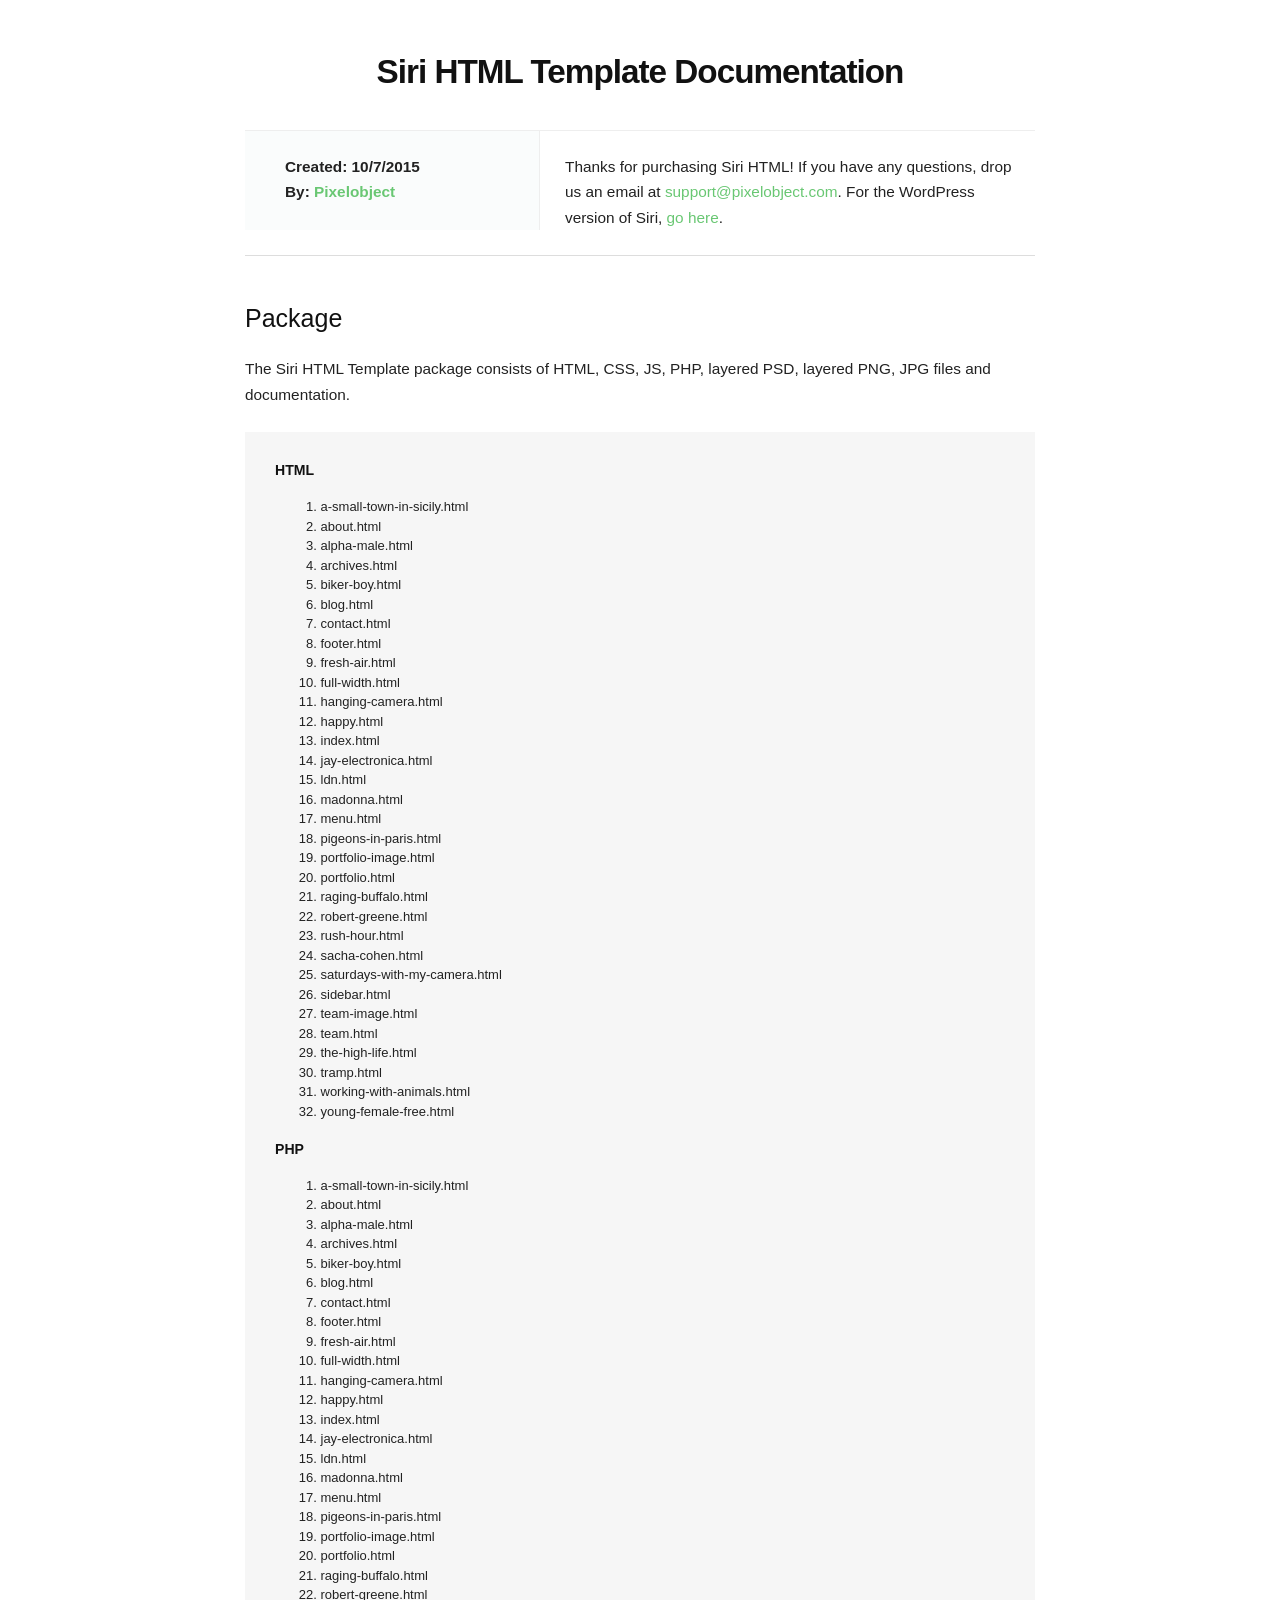
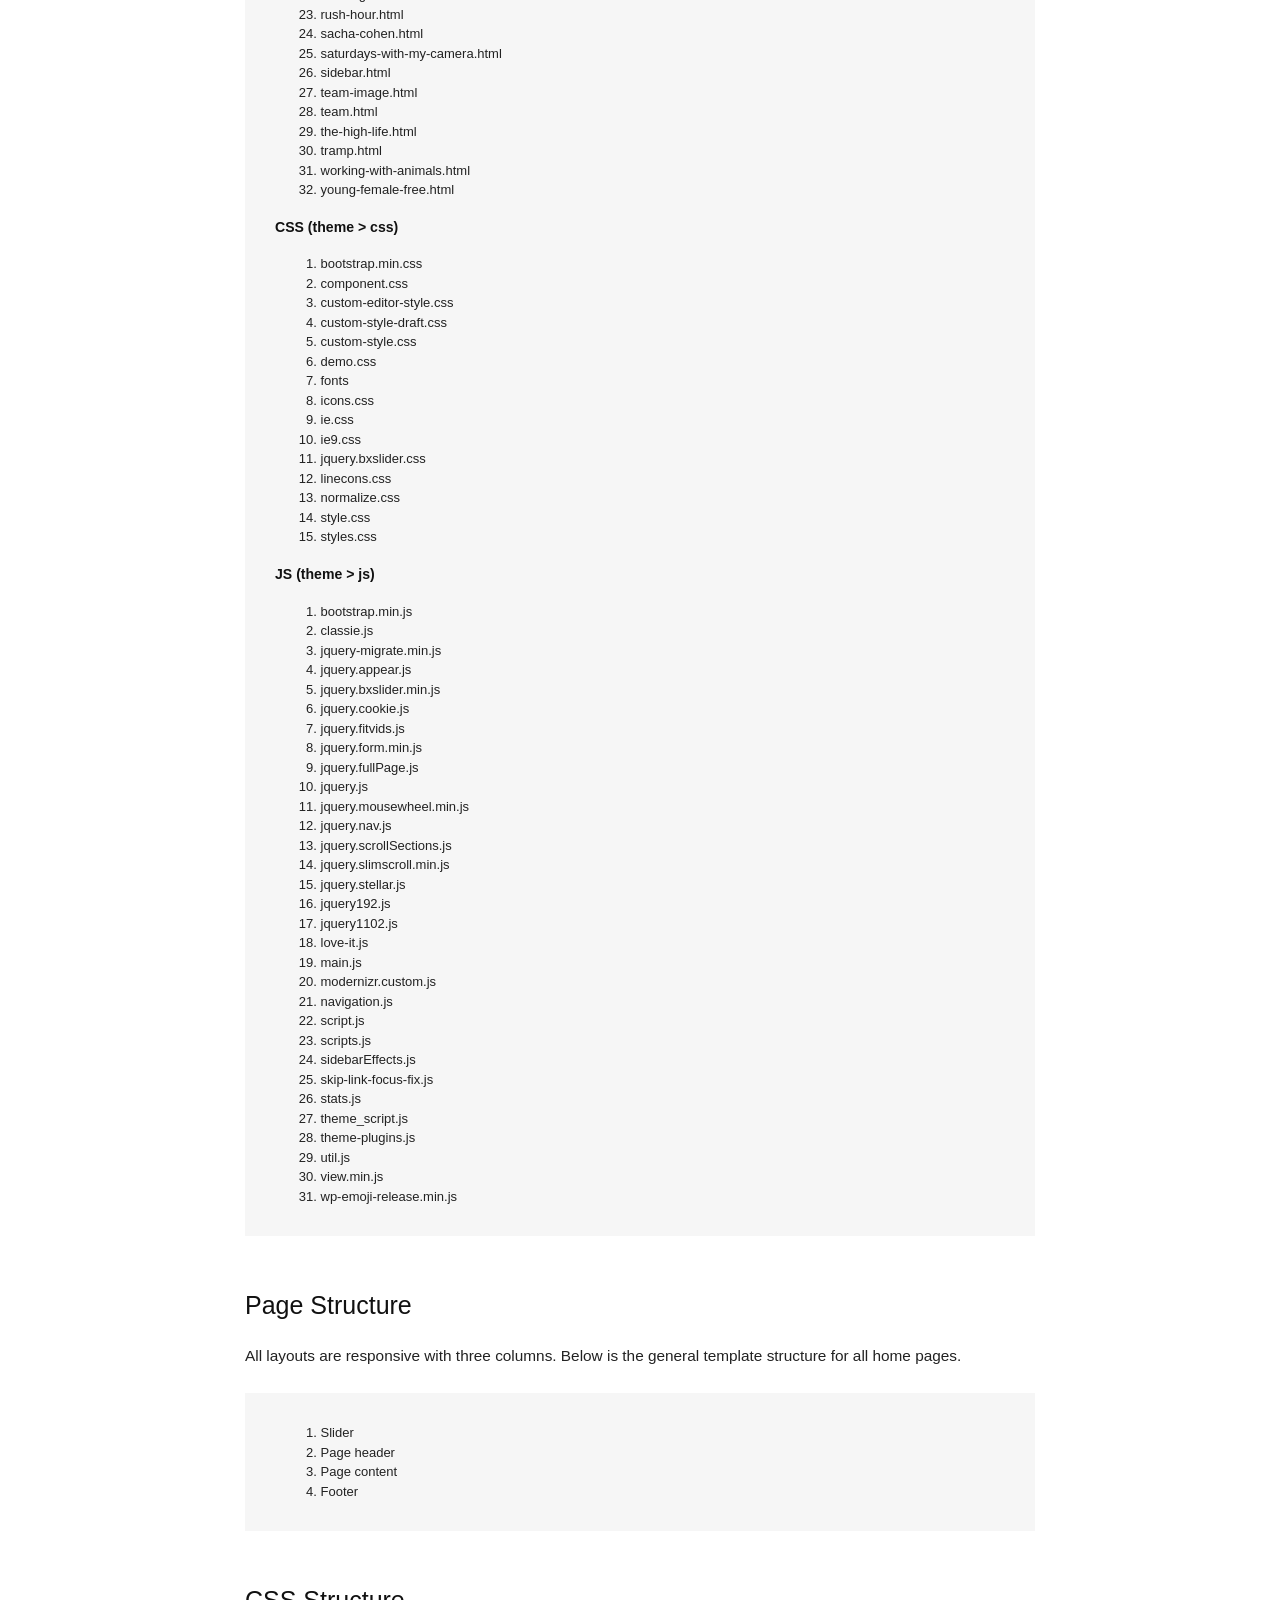
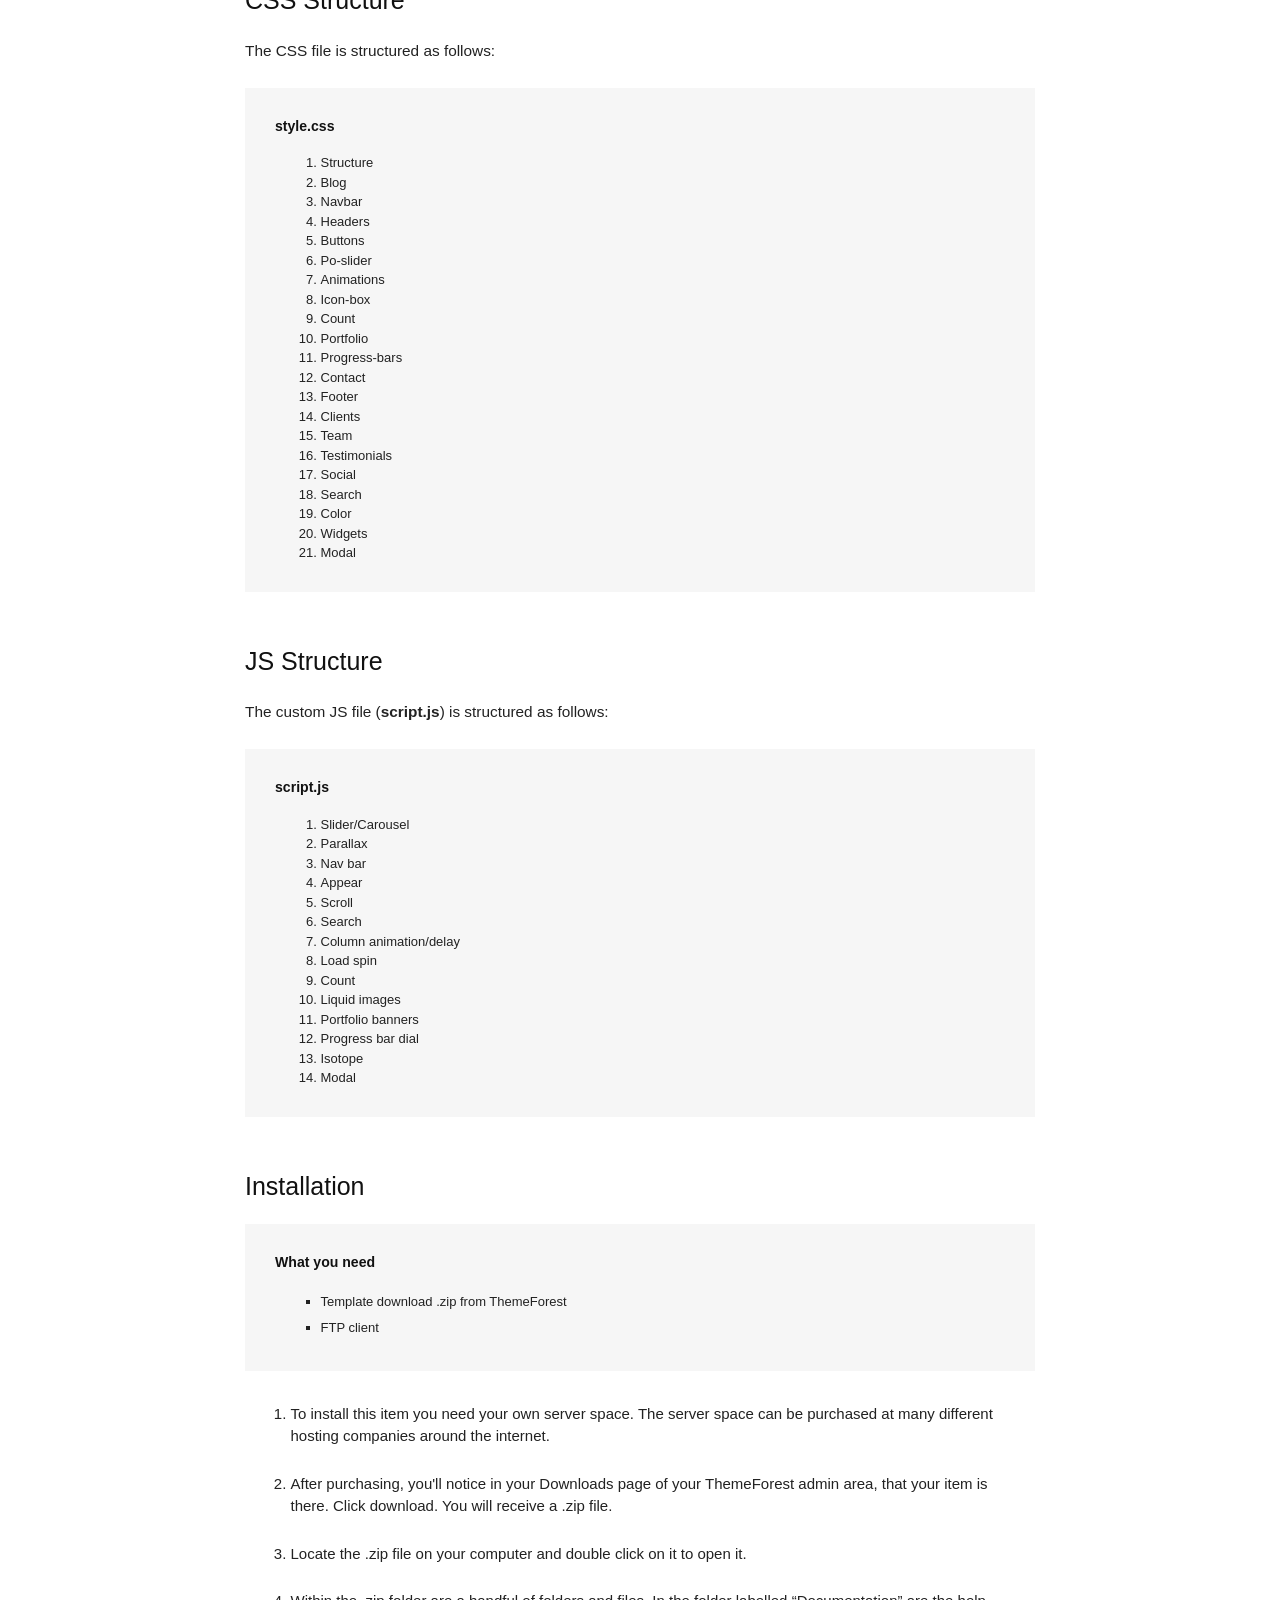
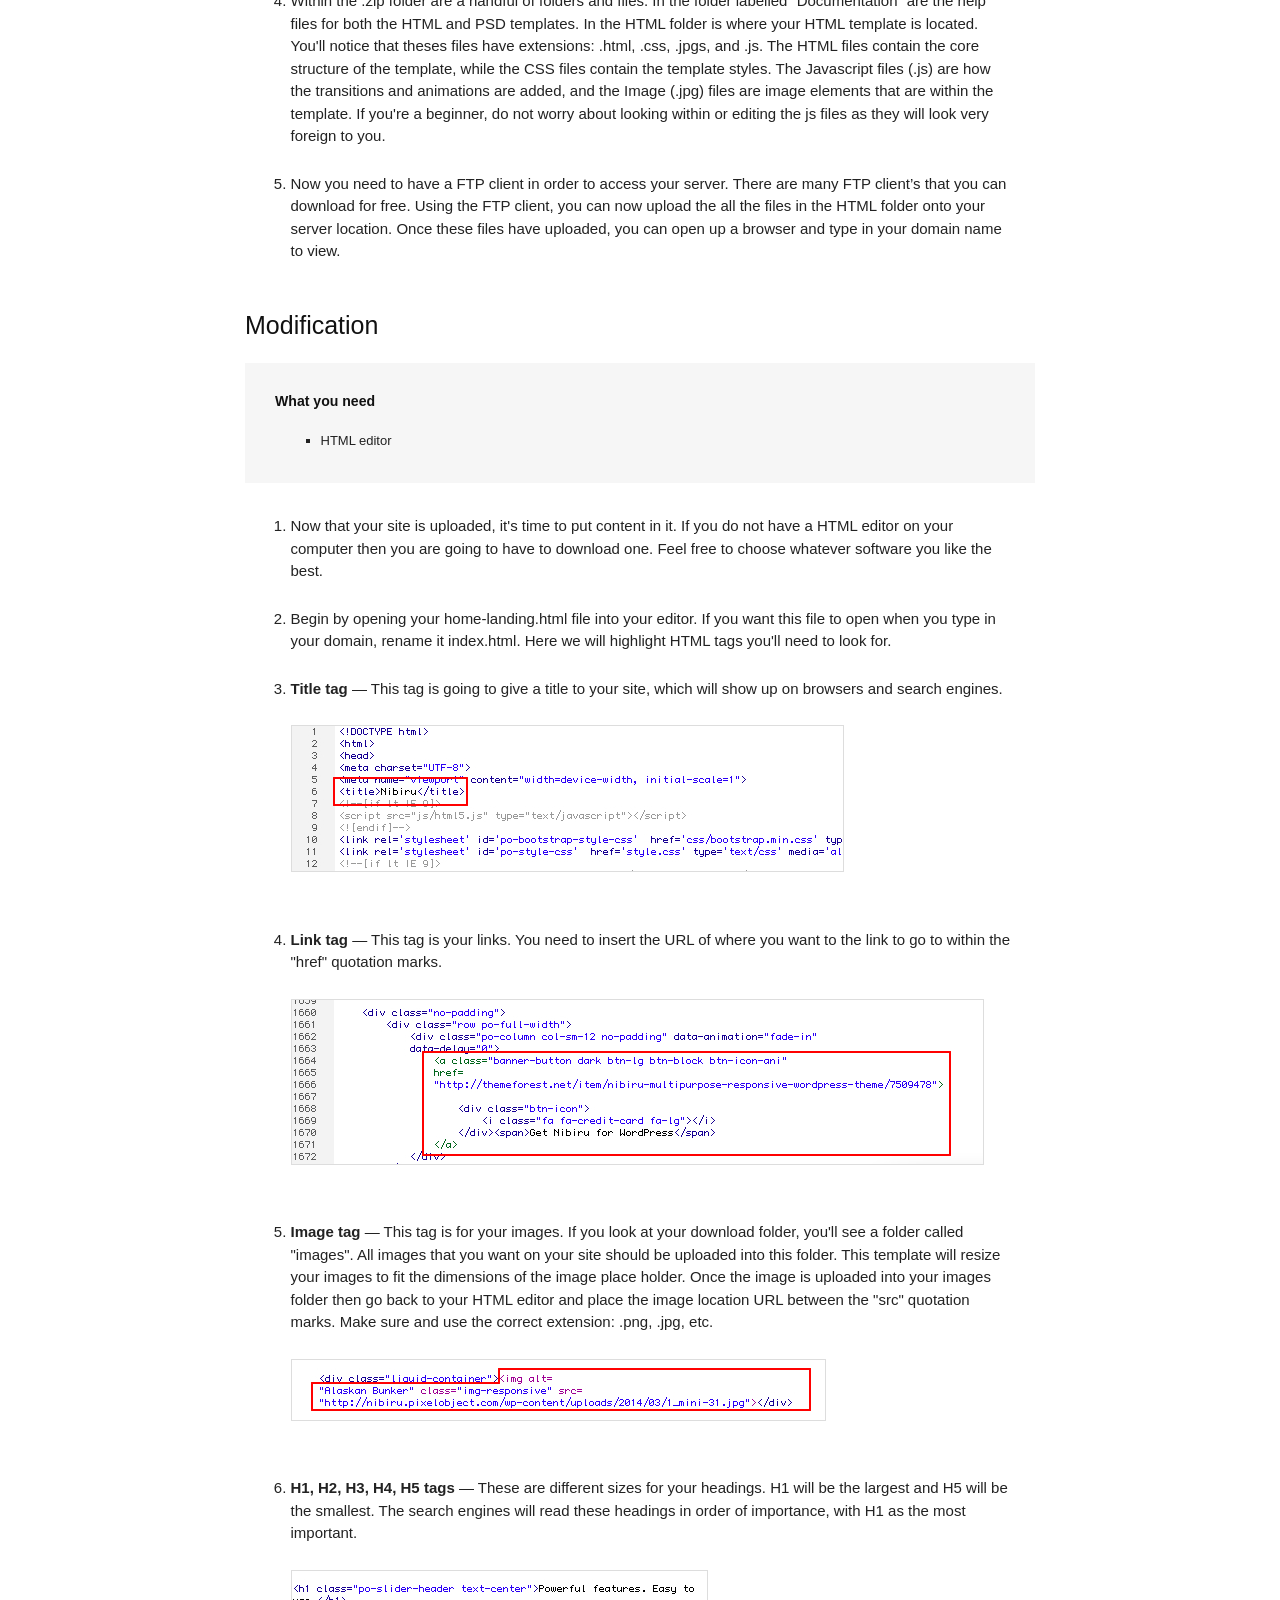
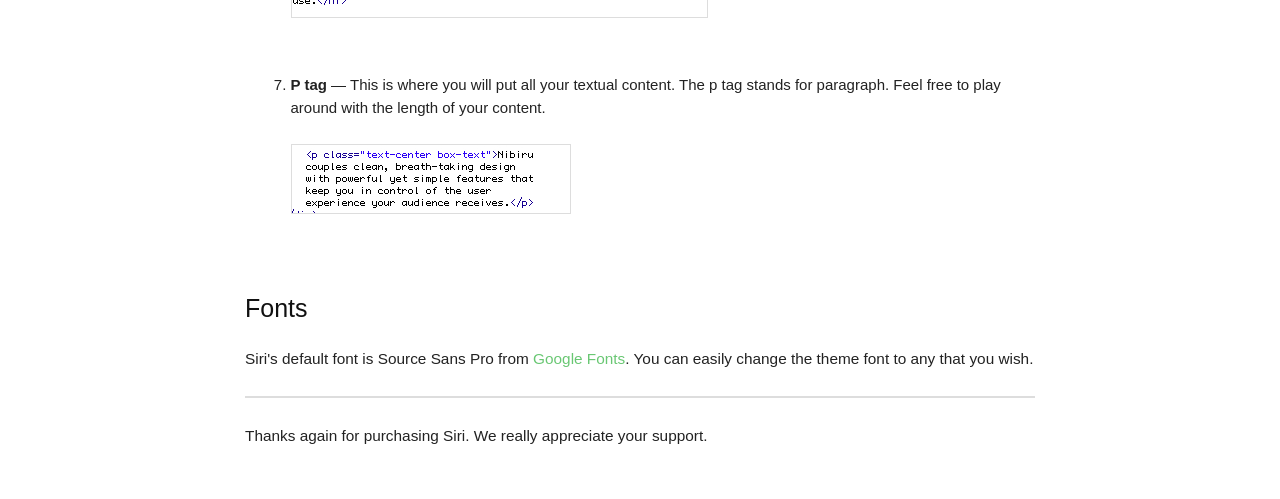
<file: Documentation/siri-documentation-html.html>
<!DOCTYPE HTML PUBLIC "-//W3C//DTD HTML 4.01//EN" "http://www.w3.org/TR/html4/strict.dtd">
<head lang="en">
	<meta http-equiv="content-type" content="text/html;charset=utf-8">
	<title>Siri HTML Template Documentation</title>
	<!-- Framework CSS -->
	<link rel="stylesheet" href="assets/blueprint-css/screen.css" type="text/css" media="screen, projection">
	<link rel="stylesheet" href="assets/blueprint-css/print.css" type="text/css" media="print">
	<!--[if lt IE 8]><link rel="stylesheet" href="assets/blueprint-css/ie.css" type="text/css" media="screen, projection"><![endif]-->
	<link rel="stylesheet" href="assets/blueprint-css/plugins/fancy-type/screen.css" type="text/css" media="screen, projection">
	<style type="text/css" media="screen">
		p, table, hr, .box { margin-bottom:25px; }
		.box p { margin-bottom:10px; }
		.instructions ol li{font-size:15px; margin-bottom:25px;}
		.instructions ol li img{margin:25px 0;}
	</style>
</head>


<body>
	<div class="container">
	
		
		
    <h1 class="center">Siri HTML Template Documentation</h1>
		
		<div class="borderTop">
			<div class="span-6 colborder info prepend-1">
				<p class="prepend-top">
					<strong>
					Created: 10/7/2015<br>
					By: <a href="http://pixelobject.com/">Pixelobject</a><br>
					</strong>
				</p>
			</div><!-- end div .span-6 -->		
	
			<div class="span-12 last">
				<p class="prepend-top append-0">Thanks for purchasing Siri HTML! If you have any questions, drop us an email at <a href="mailto:support@pixelobject.com">support@pixelobject.com</a>. For the WordPress version of Siri, <a href="http://pixelobject.com/themes/siri/">go here</a>.</p>
			</div>
		</div><!-- end div .borderTop -->
		
		<hr>
        
        <h3>Package</h3>
        <p>The Siri HTML Template package consists of HTML, CSS, JS, PHP, layered PSD, layered PNG, JPG files and documentation.</p>
        <div class="bg">
        
        
        <h4 class="bg-top"><strong>HTML</strong></h4>
		<ol>
			
            
            <li>a-small-town-in-sicily.html</li>
            <li>about.html</li>
            <li>alpha-male.html</li>
            <li>archives.html</li>
            <li>biker-boy.html</li>
            <li>blog.html</li>
            <li>contact.html</li>
            <li>footer.html</li>
            <li>fresh-air.html</li>
            <li>full-width.html</li>
            <li>hanging-camera.html</li>
            <li>happy.html</li>
            <li>index.html</li>
            <li>jay-electronica.html</li>
            <li>ldn.html</li>
            <li>madonna.html</li>
            <li>menu.html</li>
            <li>pigeons-in-paris.html</li>
            <li>portfolio-image.html</li>
            <li>portfolio.html</li>
            <li>raging-buffalo.html</li>
            <li>robert-greene.html</li>
            <li>rush-hour.html</li>
            <li>sacha-cohen.html</li>
            <li>saturdays-with-my-camera.html</li>
            <li>sidebar.html</li>
            <li>team-image.html</li>
            <li>team.html</li>
            <li>the-high-life.html</li>
            <li>tramp.html</li>
            <li>working-with-animals.html</li>
            <li>young-female-free.html</li>
		 </ol>
         
         <h4 class="bg-top"><strong>PHP</strong></h4>
		<ol>
			
            
            <li>a-small-town-in-sicily.html</li>
            <li>about.html</li>
            <li>alpha-male.html</li>
            <li>archives.html</li>
            <li>biker-boy.html</li>
            <li>blog.html</li>
            <li>contact.html</li>
            <li>footer.html</li>
            <li>fresh-air.html</li>
            <li>full-width.html</li>
            <li>hanging-camera.html</li>
            <li>happy.html</li>
            <li>index.html</li>
            <li>jay-electronica.html</li>
            <li>ldn.html</li>
            <li>madonna.html</li>
            <li>menu.html</li>
            <li>pigeons-in-paris.html</li>
            <li>portfolio-image.html</li>
            <li>portfolio.html</li>
            <li>raging-buffalo.html</li>
            <li>robert-greene.html</li>
            <li>rush-hour.html</li>
            <li>sacha-cohen.html</li>
            <li>saturdays-with-my-camera.html</li>
            <li>sidebar.html</li>
            <li>team-image.html</li>
            <li>team.html</li>
            <li>the-high-life.html</li>
            <li>tramp.html</li>
            <li>working-with-animals.html</li>
            <li>young-female-free.html</li>
		 </ol>
         
         <h4 class="bg-top"><strong>CSS</strong> (theme > css)</h4>
		<ol>
			
            
            <li>bootstrap.min.css</li>
            <li>component.css</li>
            <li>custom-editor-style.css</li>
            <li>custom-style-draft.css</li>
            <li>custom-style.css</li>
            <li>demo.css</li>
            <li>fonts</li>
            <li>icons.css</li>
            <li>ie.css</li>
            <li>ie9.css</li>
            <li>jquery.bxslider.css</li>
            <li>linecons.css</li>
            <li>normalize.css</li>
            <li>style.css</li>
            <li>styles.css</li>
		 </ol>
         
         <h4 class="bg-top"><strong>JS</strong> (theme > js)</h4>
		<ol>
        	<li>bootstrap.min.js</li>
            <li>classie.js</li>
            <li>jquery-migrate.min.js</li>
            <li>jquery.appear.js</li>
            <li>jquery.bxslider.min.js</li>
            <li>jquery.cookie.js</li>
            <li>jquery.fitvids.js</li>
            <li>jquery.form.min.js</li>
            <li>jquery.fullPage.js</li>
            <li>jquery.js</li>
            <li>jquery.mousewheel.min.js</li>
            <li>jquery.nav.js</li>
            <li>jquery.scrollSections.js</li>
            <li>jquery.slimscroll.min.js</li>
            <li>jquery.stellar.js</li>
            <li>jquery192.js</li>
            <li>jquery1102.js</li>
            <li>love-it.js</li>
            <li>main.js</li>
            <li>modernizr.custom.js</li>
            <li>navigation.js</li>
            <li>script.js</li>
            <li>scripts.js</li>
            <li>sidebarEffects.js</li>
            <li>skip-link-focus-fix.js</li>
            <li>stats.js</li>
            <li>theme_script.js</li>
            <li>theme-plugins.js</li>
            <li>util.js</li>
            <li>view.min.js</li>
            <li>wp-emoji-release.min.js</li>
		 </ol>
         
       
		</div> 
        
        <h3>Page Structure</h3>
		<p>All layouts are responsive with three columns. Below is the general template structure for all home pages.</p>
		<div class="bg">
		<ol>
        	<li>Slider</li>
            <li>Page header</li>
			<li>Page content</li>
			<li>Footer</li>
		</ol>
       
    </div>
        
        <h3>CSS Structure</h3>
		<p>The CSS file is structured as follows:</p>
		<div class="bg">
        <h4 class="bg-top"><strong>style.css</strong></h4>
		<ol>
        	<li>Structure</li>
            <li>Blog</li>
            <li>Navbar</li>
            <li>Headers</li>
            <li>Buttons</li>
            <li>Po-slider</li>
            <li>Animations</li>
            <li>Icon-box</li>
            <li>Count</li>
            <li>Portfolio</li>
            <li>Progress-bars</li>
            <li>Contact</li>
            <li>Footer</li>
            <li>Clients</li>
            <li>Team</li>
            <li>Testimonials</li>
            <li>Social</li>
            <li>Search</li>
            <li>Color</li>
            <li>Widgets</li>
            <li>Modal</li>
		</ol>
       
    </div>
    
    <h3>JS Structure</h3>
		<p>The custom JS file (<strong>script.js</strong>) is structured as follows:</p>
		<div class="bg">
        <h4 class="bg-top"><strong>script.js</strong></h4>
		<ol>
			<li>Slider/Carousel</li>
			<li>Parallax</li>
			<li>Nav bar</li>
			<li>Appear</li>
			<li>Scroll</li>
            <li>Search</li>
            <li>Column animation/delay</li>
            <li>Load spin</li>
            <li>Count</li>
            <li>Liquid images</li>
            <li>Portfolio banners</li>
            <li>Progress bar dial</li>
            <li>Isotope</li>
            <li>Modal</li>
		</ol>
        
       
    </div>
    
       <h3>Installation</h3>
       <div class="bg">
       <h4 class="bg-top">What you need</h4>
       	<ul>
        
		<li>Template download .zip from ThemeForest</li>
        <li>FTP client</li>
        </ul>
        </div>
        
       <div class="instructions">
       	<ol>
        
		<li>To install this item you need your own server space. The server space can be purchased at many different hosting companies around the internet.</li>
        <li>After purchasing, you'll notice in your Downloads page of your ThemeForest admin area, that your item is there.  Click download.  You will receive a .zip file.</li>
        <li>Locate the .zip file on your computer and double click on it to open it.</li>
        <li>Within the .zip folder are a handful of folders and files.  In the folder labelled “Documentation” are the help files for both the HTML and PSD templates. In the HTML folder is where your HTML template is located. You'll notice that theses files have extensions: .html, .css, .jpgs, and .js. The HTML files contain the core structure of the template, while the CSS files contain the template styles. The Javascript files (.js) are how the transitions and animations are added, and the Image (.jpg) files are image elements that are within the template. If you're a beginner, do not worry about looking within or editing the js files as they will look very foreign to you.</li>
        <li>Now you need to have a FTP client in order to access your server.  There are many FTP client’s that you can download for free. Using the FTP client, you can now upload the all the files in the HTML folder onto your server location. Once these files have uploaded, you can open up a browser and type in your domain name to view.</li>
        
        
       	</ol>
        </div>
        
        <h3>Modification</h3>
        
        <div class="bg">
        <h4 class="bg-top">What you need</h4>
       	<ul>
        
		<li>HTML editor</li>
        </ul>
        </div>
        
        
       <div class="instructions">
       	<ol>
        
		
        <li>Now that your site is uploaded, it's time to put content in it. If you do not have a HTML editor on your computer then you are going to have to download one. Feel free to choose whatever software you like the best.</li>
        <li>Begin by opening your home-landing.html file into your editor. If you want this file to open when you type in your domain, rename it index.html. Here we will highlight HTML tags you'll need to look for.</li>
        <li><strong>Title tag</strong> &#8212; This tag is going to give a title to your site, which will show up on browsers and search engines.<br><img src="assets/images/title.jpg" alt="title"></li>
        <li><strong>Link tag</strong> &#8212;  This tag is your links.  You need to insert the URL of where you want to the link to go to within the "href" quotation marks.<br><img src="assets/images/link.jpg" alt="link"></li>
        <li><strong>Image tag</strong> &#8212; This tag is for your images.  If you look at your download folder, you'll see a folder called "images".  All images that you want on your site should be uploaded into this folder.  This template will resize your images to fit the dimensions of the image place holder. Once the image is uploaded into your images folder then go back to your HTML editor and place the image location URL between the "src" quotation marks.  Make sure and use the correct extension: .png, .jpg, etc.<br><img src="assets/images/image.jpg" alt="image"></li>
        <li><strong>H1, H2, H3, H4, H5 tags</strong> &#8212; These are different sizes for your headings.  H1 will be the largest and H5 will be the smallest.  The search engines will read these headings in order of importance, with H1 as the most important. <br><img src="assets/images/header.jpg" alt="header"></li>
        <li><strong>P tag</strong> &#8212; This is where you will put all your textual content.  The p tag stands for paragraph.  Feel free to play around with the length of your content. <br><img src="assets/images/ptag.jpg" alt="ptag"></li>
        
       	</ol>
        </div>
		
        
        
        <h3>Fonts</h3>
		<p>Siri's default font is Source Sans Pro from <a href="http://www.google.com/fonts">Google Fonts</a>. You can easily change the theme font to any that you wish.</p>
        
        
    <hr>
		
		<p>Thanks again for purchasing Siri. We really appreciate your support.</p> 
     
		
	  <hr class="space">
	</div><!-- end div .container -->
</body>
</html>
</file>
<file: Documentation/assets/blueprint-css/screen.css>
/* -----------------------------------------------------------------------


 Blueprint CSS Framework 0.9
 http://blueprintcss.org

   * Copyright (c) 2007-Present. See LICENSE for more info.
   * See README for instructions on how to use Blueprint.
   * For credits and origins, see AUTHORS.
   * This is a compressed file. See the sources in the 'src' directory.

----------------------------------------------------------------------- */

/* reset.css */
html, body, div, span, object, iframe, h1, h2, h3, h4, h5, h6, p, blockquote, pre, a, abbr, acronym, address, code, del, dfn, em, img, q, dl, dt, dd, ol, ul, li, fieldset, form, label, legend, table, caption, tbody, tfoot, thead, tr, th, td {margin:0;padding:0;border:0;font-weight:inherit;font-style:inherit;font-size:100%;font-family:inherit;vertical-align:baseline;}
body {line-height:1.5;}
table {border-collapse:separate;border-spacing:0;}
caption, th, td {text-align:left;font-weight:normal;}
table, td, th {vertical-align:middle;}
blockquote:before, blockquote:after, q:before, q:after {content:"";}
blockquote, q {quotes:"" "";}
a img {border:none;}

/* custom.css */
.info { background:#fafcfc; }
.borderTop { border-top: 1px solid #eee;}
.append-0 {padding-right:20px;}

/* typography.css */
body {font-size:80%;color:#222;background:#fff;font-family:"Helvetica Neue", Arial, Helvetica, sans-serif;padding-top:30px;}
h1, h2, h3, h4, h5, h6 {font-weight:bold;color:#111;}
h1{ letter-spacing:-1px; padding:25px 0;  }
h1 {font-size:2.6em;line-height:1;margin-bottom:0.5em;}
h2 {font-size:1.9em;margin-bottom:0.75em;}
h3 {font-size:25px;line-height:1; margin-top:0.75em; margin-bottom:1em; padding:25px 0 0px; font-weight:normal;}
h4 {font-size:1.1em;line-height:1.25;margin-bottom:1.25em; padding:25px 0 0px;}
h5 {font-size:1em;font-weight:bold;margin-bottom:1.5em;}
h6 {font-size:1em;font-weight:bold;}
h1 img, h2 img, h3 img, h4 img, h5 img, h6 img {margin:0;}
p {font-size:1.2em; margin:0 0 0.75em;line-height:1.65em;}
p img.left {float:left;margin:1.5em 1.5em 1.5em 0;padding:0;}
p img.right {float:right;margin:1.5em 0 1.5em 1.5em;}
a:focus, a:hover {color:#5EB467;}
img { border:1px solid #ddd; margin:0 0 4em;}
a {color:#69C773;text-decoration:none;}
blockquote {margin:1.5em;color:#666;font-style:italic;}
strong {font-weight:bold;}
em, dfn {font-style:italic;}
dfn {font-weight:bold;}
sup, sub {line-height:0;}
abbr, acronym {border-bottom:1px dotted #666;}
address {margin:0 0 1.5em;font-style:italic;}
del {color:#666;}
pre {margin:1.5em 0;white-space:pre;}
pre, code, tt {font:13px 'andale mono', 'lucida console', monospace;line-height:1.5;}
.bg{ background-color:#f6f6f6; padding:30px 30px 10px; margin-bottom:2.5em;}
.bg-sub{padding:30px 0px 10px; text-transform:uppercase; color:#999;}
.bg-top{padding:0px 0 0px;}
li ul, li ol {margin:0 1.5em;}
ul ul li{font-size:13px; list-style-type:disc;}
ul ul ul li{font-size:13px; list-style-type:circle;}
ul, ol {font-size:13px; margin:0 1.5em 1.5em 3.5em;}
ul {font-size:13px; list-style-type:square; line-height:2;}
ol {list-style-type:decimal;}
ol.alpha {list-style:upper-alpha;}
dl {margin:0 0 1.5em 0;}
dl dt {font-weight:bold;}
dd {margin-left:1.5em;}
table {margin-bottom:1.4em;width:100%;}
th {font-weight:bold;}
thead th {background:#c3d9ff;}
th, td, caption {padding:4px 10px 4px 5px;}
tr.even td {background:#e5ecf9;}
tfoot {font-style:italic;}
caption {background:#eee;}
.small {font-size:.85em;margin-bottom:1.875em;line-height:1.875em;}
.large {font-size:1.2em;line-height:2.5em;margin-bottom:1.25em;}
.hide {display:none;}
.quiet {color:#666;}
.loud {color:#000;}
.highlight {background:#ff0;}
.added {background:#060;color:#fff;}
.removed {background:#900;color:#fff;}
.first {margin-left:0;padding-left:0;}
.last {margin-right:0;padding-right:0;}
.top {margin-top:0;padding-top:0;}
.bottom {margin-bottom:0;padding-bottom:0;}
.center {text-align:center;}
td{ vertical-align:top;}

/* forms.css */
label {font-weight:bold;}
fieldset {padding:1.4em;margin:0 0 1.5em 0;border:1px solid #ccc;}
legend {font-weight:bold;font-size:1.2em;}
input[type=text], input[type=password], input.text, input.title, textarea, select {background-color:#fff;border:1px solid #bbb;}
input[type=text]:focus, input[type=password]:focus, input.text:focus, input.title:focus, textarea:focus, select:focus {border-color:#666;}
input[type=text], input[type=password], input.text, input.title, textarea, select {margin:0.5em 0;}
input.text, input.title {width:300px;padding:5px;}
input.title {font-size:1.5em;}
textarea {width:390px;height:250px;padding:5px;}
input[type=checkbox], input[type=radio], input.checkbox, input.radio {position:relative;top:.25em;}
form.inline {line-height:3;}
form.inline p {margin-bottom:0;}
.error, .notice, .success {padding:.8em;margin-bottom:1em;border:2px solid #ddd;}
.error {background:#FBE3E4;color:#8a1f11;border-color:#FBC2C4;}
.notice {background:#FFF6BF;color:#514721;border-color:#FFD324;}
.success {background:#E6EFC2;color:#264409;border-color:#C6D880;}
.error a {color:#8a1f11;}
.notice a {color:#514721;}
.success a {color:#264409;}

/* grid.css */
.container {width:790px;margin:0 auto;}
.showgrid {background:url(src/grid.png);}
.column, div.span-1, div.span-2, div.span-3, div.span-4, div.span-5, div.span-6, div.span-7, div.span-8, div.span-9, div.span-10, div.span-11, div.span-12, div.span-13, div.span-14, div.span-15, div.span-16, div.span-17, div.span-18, div.span-19, div.span-20, div.span-21, div.span-22, div.span-23, div.span-24 {float:left;margin-right:10px;}
.last, div.last {margin-right:0;}
.span-1 {width:30px;}
.span-2 {width:70px;}
.span-3 {width:110px;}
.span-4 {width:150px;}
.span-5 {width:190px;}
.span-6 {width:230px;}
.span-7 {width:270px;}
.span-8 {width:310px;}
.span-9 {width:350px;}
.span-10 {width:390px;}
.span-11 {width:430px;}
.span-12 {width:470px;}
.span-13 {width:510px;}
.span-14 {width:550px;}
.span-15 {width:590px;}
.span-16 {width:630px;}
.span-17 {width:670px;}
.span-18 {width:710px;}
.span-19 {width:750px;}
.span-20 {width:790px;}
.span-21 {width:830px;}
.span-22 {width:870px;}
.span-23 {width:910px;}
.span-24, div.span-24 {width:950px;margin:0;}
input.span-1, textarea.span-1, input.span-2, textarea.span-2, input.span-3, textarea.span-3, input.span-4, textarea.span-4, input.span-5, textarea.span-5, input.span-6, textarea.span-6, input.span-7, textarea.span-7, input.span-8, textarea.span-8, input.span-9, textarea.span-9, input.span-10, textarea.span-10, input.span-11, textarea.span-11, input.span-12, textarea.span-12, input.span-13, textarea.span-13, input.span-14, textarea.span-14, input.span-15, textarea.span-15, input.span-16, textarea.span-16, input.span-17, textarea.span-17, input.span-18, textarea.span-18, input.span-19, textarea.span-19, input.span-20, textarea.span-20, input.span-21, textarea.span-21, input.span-22, textarea.span-22, input.span-23, textarea.span-23, input.span-24, textarea.span-24 {border-left-width:1px!important;border-right-width:1px!important;padding-left:5px!important;padding-right:5px!important;}
input.span-1, textarea.span-1 {width:18px!important;}
input.span-2, textarea.span-2 {width:58px!important;}
input.span-3, textarea.span-3 {width:98px!important;}
input.span-4, textarea.span-4 {width:138px!important;}
input.span-5, textarea.span-5 {width:178px!important;}
input.span-6, textarea.span-6 {width:218px!important;}
input.span-7, textarea.span-7 {width:258px!important;}
input.span-8, textarea.span-8 {width:298px!important;}
input.span-9, textarea.span-9 {width:338px!important;}
input.span-10, textarea.span-10 {width:378px!important;}
input.span-11, textarea.span-11 {width:418px!important;}
input.span-12, textarea.span-12 {width:458px!important;}
input.span-13, textarea.span-13 {width:498px!important;}
input.span-14, textarea.span-14 {width:538px!important;}
input.span-15, textarea.span-15 {width:578px!important;}
input.span-16, textarea.span-16 {width:618px!important;}
input.span-17, textarea.span-17 {width:658px!important;}
input.span-18, textarea.span-18 {width:698px!important;}
input.span-19, textarea.span-19 {width:738px!important;}
input.span-20, textarea.span-20 {width:778px!important;}
input.span-21, textarea.span-21 {width:818px!important;}
input.span-22, textarea.span-22 {width:858px!important;}
input.span-23, textarea.span-23 {width:898px!important;}
input.span-24, textarea.span-24 {width:938px!important;}
.append-1 {padding-right:40px;}
.append-2 {padding-right:80px;}
.append-3 {padding-right:120px;}
.append-4 {padding-right:160px;}
.append-5 {padding-right:200px;}
.append-6 {padding-right:240px;}
.append-7 {padding-right:280px;}
.append-8 {padding-right:320px;}
.append-9 {padding-right:360px;}
.append-10 {padding-right:400px;}
.append-11 {padding-right:440px;}
.append-12 {padding-right:480px;}
.append-13 {padding-right:520px;}
.append-14 {padding-right:560px;}
.append-15 {padding-right:600px;}
.append-16 {padding-right:640px;}
.append-17 {padding-right:680px;}
.append-18 {padding-right:720px;}
.append-19 {padding-right:760px;}
.append-20 {padding-right:800px;}
.append-21 {padding-right:840px;}
.append-22 {padding-right:880px;}
.append-23 {padding-right:920px;}
.prepend-1 {padding-left:40px;}
.prepend-2 {padding-left:80px;}
.prepend-3 {padding-left:120px;}
.prepend-4 {padding-left:160px;}
.prepend-5 {padding-left:200px;}
.prepend-6 {padding-left:240px;}
.prepend-7 {padding-left:280px;}
.prepend-8 {padding-left:320px;}
.prepend-9 {padding-left:360px;}
.prepend-10 {padding-left:400px;}
.prepend-11 {padding-left:440px;}
.prepend-12 {padding-left:480px;}
.prepend-13 {padding-left:520px;}
.prepend-14 {padding-left:560px;}
.prepend-15 {padding-left:600px;}
.prepend-16 {padding-left:640px;}
.prepend-17 {padding-left:680px;}
.prepend-18 {padding-left:720px;}
.prepend-19 {padding-left:760px;}
.prepend-20 {padding-left:800px;}
.prepend-21 {padding-left:840px;}
.prepend-22 {padding-left:880px;}
.prepend-23 {padding-left:920px;}
div.border {padding-right:4px;margin-right:5px;border-right:1px solid #eee;}
div.colborder {padding-right:24px;margin-right:25px;border-right:1px solid #eee;}
div.colborderTop {border-top:1px solid #eee;}
.pull-1 {margin-left:-40px;}
.pull-2 {margin-left:-80px;}
.pull-3 {margin-left:-120px;}
.pull-4 {margin-left:-160px;}
.pull-5 {margin-left:-200px;}
.pull-6 {margin-left:-240px;}
.pull-7 {margin-left:-280px;}
.pull-8 {margin-left:-320px;}
.pull-9 {margin-left:-360px;}
.pull-10 {margin-left:-400px;}
.pull-11 {margin-left:-440px;}
.pull-12 {margin-left:-480px;}
.pull-13 {margin-left:-520px;}
.pull-14 {margin-left:-560px;}
.pull-15 {margin-left:-600px;}
.pull-16 {margin-left:-640px;}
.pull-17 {margin-left:-680px;}
.pull-18 {margin-left:-720px;}
.pull-19 {margin-left:-760px;}
.pull-20 {margin-left:-800px;}
.pull-21 {margin-left:-840px;}
.pull-22 {margin-left:-880px;}
.pull-23 {margin-left:-920px;}
.pull-24 {margin-left:-960px;}
.pull-1, .pull-2, .pull-3, .pull-4, .pull-5, .pull-6, .pull-7, .pull-8, .pull-9, .pull-10, .pull-11, .pull-12, .pull-13, .pull-14, .pull-15, .pull-16, .pull-17, .pull-18, .pull-19, .pull-20, .pull-21, .pull-22, .pull-23, .pull-24 {float:left;position:relative;}
.push-1 {margin:0 -40px 1.5em 40px;}
.push-2 {margin:0 -80px 1.5em 80px;}
.push-3 {margin:0 -120px 1.5em 120px;}
.push-4 {margin:0 -160px 1.5em 160px;}
.push-5 {margin:0 -200px 1.5em 200px;}
.push-6 {margin:0 -240px 1.5em 240px;}
.push-7 {margin:0 -280px 1.5em 280px;}
.push-8 {margin:0 -320px 1.5em 320px;}
.push-9 {margin:0 -360px 1.5em 360px;}
.push-10 {margin:0 -400px 1.5em 400px;}
.push-11 {margin:0 -440px 1.5em 440px;}
.push-12 {margin:0 -480px 1.5em 480px;}
.push-13 {margin:0 -520px 1.5em 520px;}
.push-14 {margin:0 -560px 1.5em 560px;}
.push-15 {margin:0 -600px 1.5em 600px;}
.push-16 {margin:0 -640px 1.5em 640px;}
.push-17 {margin:0 -680px 1.5em 680px;}
.push-18 {margin:0 -720px 1.5em 720px;}
.push-19 {margin:0 -760px 1.5em 760px;}
.push-20 {margin:0 -800px 1.5em 800px;}
.push-21 {margin:0 -840px 1.5em 840px;}
.push-22 {margin:0 -880px 1.5em 880px;}
.push-23 {margin:0 -920px 1.5em 920px;}
.push-24 {margin:0 -960px 1.5em 960px;}
.push-1, .push-2, .push-3, .push-4, .push-5, .push-6, .push-7, .push-8, .push-9, .push-10, .push-11, .push-12, .push-13, .push-14, .push-15, .push-16, .push-17, .push-18, .push-19, .push-20, .push-21, .push-22, .push-23, .push-24 {float:right;position:relative;}
.prepend-top {margin-top:1.5em;}
.append-bottom {margin-bottom:1.5em;}
.box {padding:1.5em;margin-bottom:1.5em;background:#E5ECF9;}
hr {background:#ddd;color:#ddd;clear:both;float:none;width:100%;height:.1em;margin:0 0 1.45em;border:none;}
hr.space {background:#fff;color:#fff;}
.clearfix:after, .container:after {content:"\0020";display:block;height:0;clear:both;visibility:hidden;overflow:hidden;}
.clearfix, .container {display:block;}
.clear {clear:both;}
</file>
<file: Documentation/assets/blueprint-css/print.css>
/* -----------------------------------------------------------------------


 Blueprint CSS Framework 0.9
 http://blueprintcss.org

   * Copyright (c) 2007-Present. See LICENSE for more info.
   * See README for instructions on how to use Blueprint.
   * For credits and origins, see AUTHORS.
   * This is a compressed file. See the sources in the 'src' directory.

----------------------------------------------------------------------- */

/* print.css */
body {line-height:1.5;font-family:"Helvetica Neue", Arial, Helvetica, sans-serif;color:#000;background:none;font-size:10pt;}
.container {background:none;}
hr {background:#ccc;color:#ccc;width:100%;height:2px;margin:2em 0;padding:0;border:none;}
hr.space {background:#fff;color:#fff;}
h1, h2, h3, h4, h5, h6 {font-family:"Helvetica Neue", Arial, "Lucida Grande", sans-serif;}
code {font:.9em "Courier New", Monaco, Courier, monospace;}
img {float:left;margin:1.5em 1.5em 1.5em 0;}
a img {border:none;}
p img.top {margin-top:0;}
blockquote {margin:1.5em;padding:1em;font-style:italic;font-size:.9em;}
.small {font-size:.9em;}
.large {font-size:1.1em;}
.quiet {color:#999;}
.hide {display:none;}
a:link, a:visited {background:transparent;font-weight:700;text-decoration:underline;}
a:link:after, a:visited:after {content:" (" attr(href) ")";font-size:90%;}
</file>
<file: Documentation/assets/blueprint-css/ie.css>
/* -----------------------------------------------------------------------


 Blueprint CSS Framework 0.9
 http://blueprintcss.org

   * Copyright (c) 2007-Present. See LICENSE for more info.
   * See README for instructions on how to use Blueprint.
   * For credits and origins, see AUTHORS.
   * This is a compressed file. See the sources in the 'src' directory.

----------------------------------------------------------------------- */

/* ie.css */
body {text-align:center;}
.container {text-align:left;}
* html .column, * html div.span-1, * html div.span-2, * html div.span-3, * html div.span-4, * html div.span-5, * html div.span-6, * html div.span-7, * html div.span-8, * html div.span-9, * html div.span-10, * html div.span-11, * html div.span-12, * html div.span-13, * html div.span-14, * html div.span-15, * html div.span-16, * html div.span-17, * html div.span-18, * html div.span-19, * html div.span-20, * html div.span-21, * html div.span-22, * html div.span-23, * html div.span-24 {overflow-x:hidden;}
* html legend {margin:0px -8px 16px 0;padding:0;}
ol {margin-left:2em;}
sup {vertical-align:text-top;}
sub {vertical-align:text-bottom;}
html>body p code {*white-space:normal;}
hr {margin:-8px auto 11px;}
img {-ms-interpolation-mode:bicubic;}
.clearfix, .container {display:inline-block;}
* html .clearfix, * html .container {height:1%;}
fieldset {padding-top:0;}
input.text, input.title {background-color:#fff;border:1px solid #bbb;}
input.text:focus, input.title:focus {border-color:#666;}
input.text, input.title, textarea, select {margin:0.5em 0;}
input.checkbox, input.radio {position:relative;top:.25em;}
form.inline div, form.inline p {vertical-align:middle;}
form.inline label {position:relative;top:-0.25em;}
form.inline input.checkbox, form.inline input.radio, form.inline input.button, form.inline button {margin:0.5em 0;}
button, input.button {position:relative;top:0.25em;}
</file>
<file: Documentation/assets/blueprint-css/plugins/fancy-type/screen.css>
/* -------------------------------------------------------------- 
  
   fancy-type.css
   * Lots of pretty advanced classes for manipulating text.
   
   See the Readme file in this folder for additional instructions.

-------------------------------------------------------------- */

/* Indentation instead of line shifts for sibling paragraphs. */
   /* p + p { text-indent:2em; margin-top:-1.5em; } */
   form p + p  { text-indent: 0; } /* Don't want this in forms. */
   

/* For great looking type, use this code instead of asdf: 
   <span class="alt">asdf</span>  
   Best used on prepositions and ampersands. */
  
.alt { 
  color: #666; 
  font-family: "Warnock Pro", "Goudy Old Style","Palatino","Book Antiqua", Georgia, serif; 
  font-style: italic;
  font-weight: normal;
}


/* For great looking quote marks in titles, replace "asdf" with:
   <span class="dquo">&#8220;</span>asdf&#8221;
   (That is, when the title starts with a quote mark). 
   (You may have to change this value depending on your font size). */  
   
.dquo { margin-left: -.5em; } 


/* Reduced size type with incremental leading
   (http://www.markboulton.co.uk/journal/comments/incremental_leading/)

   This could be used for side notes. For smaller type, you don't necessarily want to 
   follow the 1.5x vertical rhythm -- the line-height is too much. 
   
   Using this class, it reduces your font size and line-height so that for 
   every four lines of normal sized type, there is five lines of the sidenote. eg:

   New type size in em's:
     10px (wanted side note size) / 12px (existing base size) = 0.8333 (new type size in ems)

   New line-height value:
     12px x 1.5 = 18px (old line-height)
     18px x 4 = 72px 
     72px / 5 = 14.4px (new line height)
     14.4px / 10px = 1.44 (new line height in em's) */

p.incr, .incr p {
	font-size: 10px;
	line-height: 1.44em;  
	margin-bottom: 1.5em;
}


/* Surround uppercase words and abbreviations with this class.
   Based on work by Jørgen Arnor Gårdsø Lom [http://twistedintellect.com/] */
   
.caps { 
  font-variant: small-caps; 
  letter-spacing: 1px; 
  text-transform: lowercase; 
  font-size:1.2em;
  line-height:1%;
  font-weight:bold;
  padding:0 2px;
}
</file>
